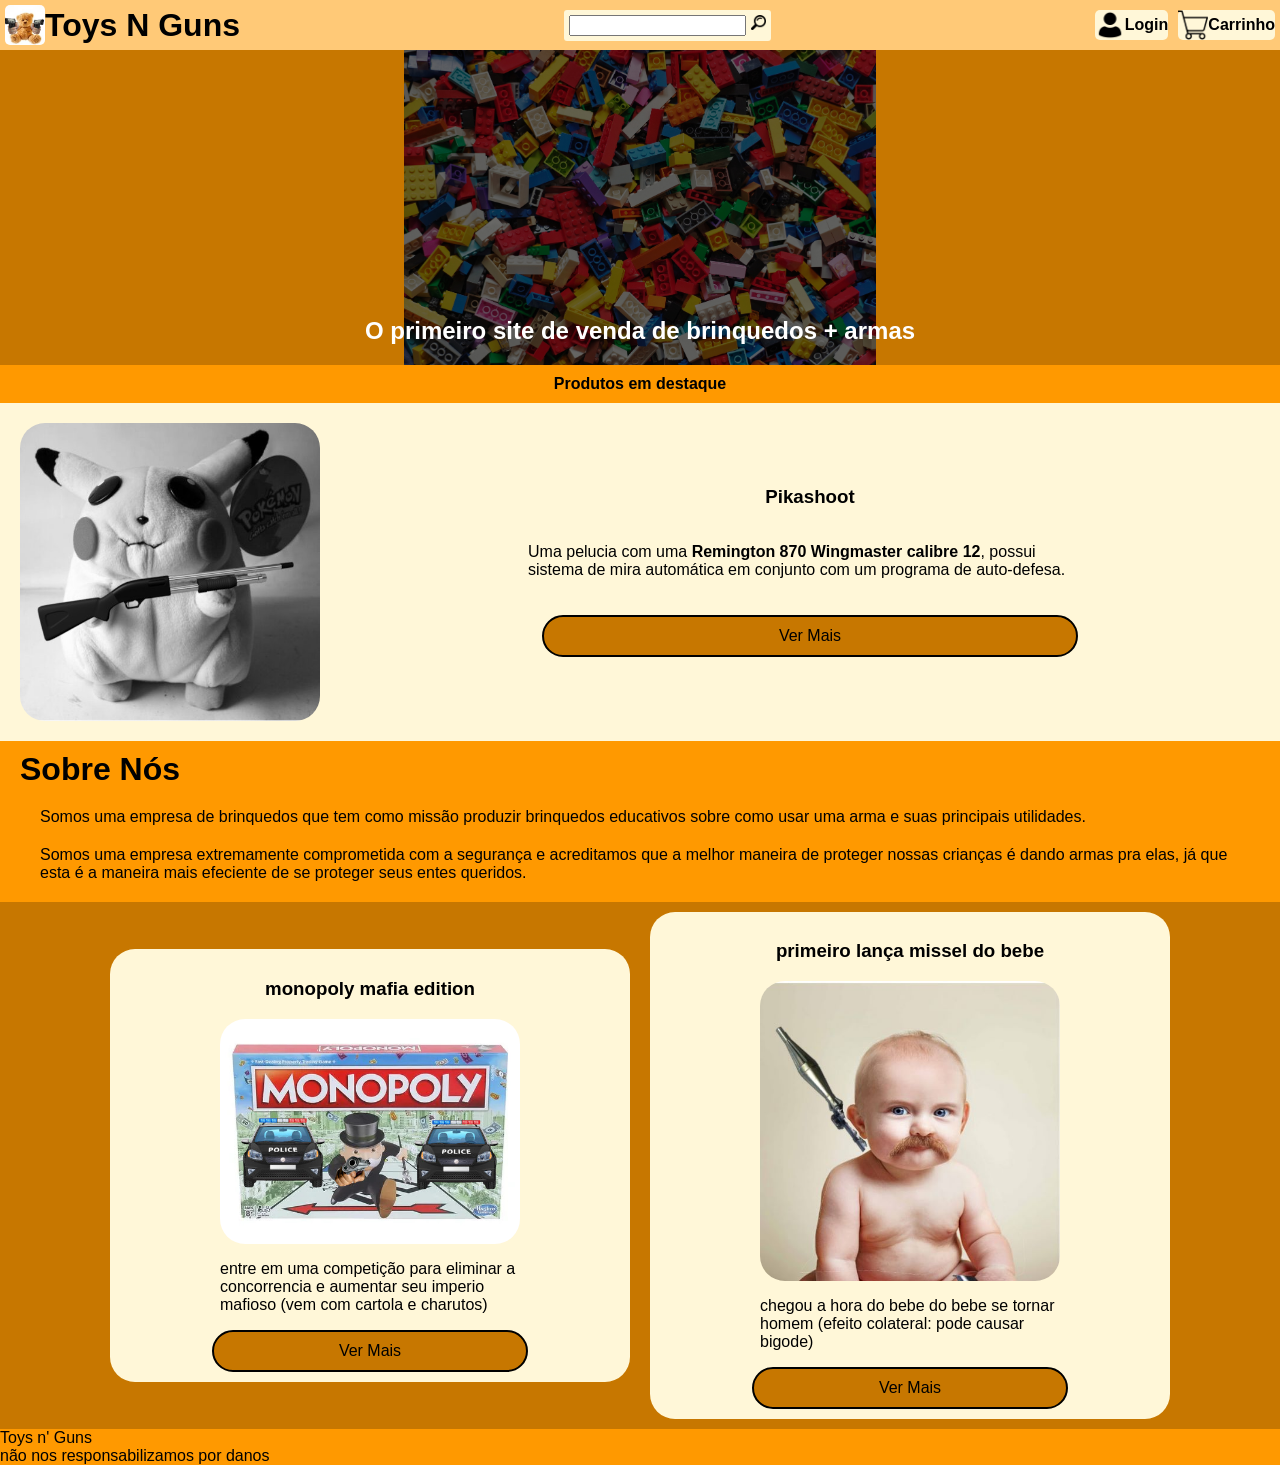
<file: Index.html>
<!DOCTYPE html>
<html lang="pt-br">

<head>
    <meta charset="UTF-8">
    <meta name="viewport" content="width=device-width, initial-scale=1.0">
    <link rel="icon" type="images/x-icon" href="assets/favicon.png">
    <link rel="stylesheet" type="text/css" href="Style.css">
    <title>Toys N' Guns</title>
</head>

<body>
    <header class="navBar">
        <div class="brand">
            <img src="assets/favicon.png" alt="">
            <h1>Toys N Guns</h1>
        </div>
        <form action="">
            <input type="text">
            <input class="search" type="image" src="assets/search.png" alt="submit">
        </form>
        <div class="options">
            <a href=""><img src="assets/login-user-name-1.png">
                <h4>Login</h4>
            </a>
            <a href=""><img src="assets/cart.png">
                <h4>Carrinho</h4>
            </a>
        </div>
    </header>
    <main class="grid">
        <div class="gBanner">
            <img src="assets/Lego.jpg" alt="">
            <h2>O primeiro site de venda de
                brinquedos + armas
            </h2>
        </div>
        <div class="gMain">
            <h2>Produtos em destaque</h2>
            <div class="card">
                <img src="assets/toy1.jpg">
                <div class="text">
                    <h3 class="">Pikashoot</h3>
                    <p class="">Uma pelucia com uma <b> Remington 870 Wingmaster calibre 12</b>, possui sistema de mira
                        automática em conjunto com um programa de auto-defesa.</p>
                    <a href="">Ver Mais</a>
                </div>
            </div>
        </div>
        <div class="aboutUs">
            <h1>Sobre Nós</h1>
            <p>Somos uma empresa de brinquedos que tem como missão produzir brinquedos educativos sobre como usar uma
                arma e suas principais utilidades.</p>
            <p> Somos uma empresa extremamente comprometida com a segurança e acreditamos que a melhor maneira de
                proteger nossas crianças é dando armas pra elas, já que esta é a maneira mais efeciente de se proteger
                seus entes queridos.</p>
        </div>
        <div class="gOther">
            <div class="card">
                <h3>monopoly mafia edition</h3>
                <img src="assets/toy2.jpg">
                <p class="">entre em uma competição para eliminar a concorrencia e aumentar seu imperio mafioso
                    (vem com cartola e charutos)</p>
                <a>Ver Mais</a>
            </div>
            <div class="card">
                <h3>primeiro lança missel do bebe</h3>
                <img src="assets/toy3.jpg">
                <p>chegou a hora do bebe do bebe se tornar homem (efeito colateral: pode causar bigode)
                </p>
                <a>Ver Mais</a>
            </div>
        </div>
    </main>
    <footer class="gFooter">
        <p>Toys n' Guns</p>
        <p> não nos responsabilizamos por danos </p>
    </footer>
</body>

</html>
</file>
<file: Style.css>
:root {
    --col1: #c77700;
    --col2: #fff7d8;
    --col3: #ff9900;
    --col4: #ffc977;
    --textCl: #000000;
    --textcl2: #FFFFFF;
}

@keyframes startup
{
    from {
        opacity: 0%;
    }

    to {
        opacity: 100%;
    }
}

body {
    font-family: 'Lucida Sans', 'Lucida Sans Regular', 'Lucida Grande', 'Lucida Sans Unicode', Geneva, Verdana, sans-serif;
    background-color: var(--col1);
    margin: 0;
    padding: 0;
    overflow-x: hidden;
    overflow-y: scroll;
}

.navBar {
    position: sticky;
    top: 0;
    animation: startup 1s;
    display: flex;
    background-color: var(--col4);
    align-items: center;
    justify-content: space-between;
    height: 50px;
    margin-bottom: 0;

    .brand {
        display: flex;
        margin-left: 5px;
        align-items: center;

        h1 {

            display: none;
        }

        img {
            display: inline;
            border-radius: 5px;
            height: 40px;
        }

    }


    form {
        background-color: var(--col2);
        align-content: center;
        display: inline;
        padding: 5px;
        max-height: 40px;
        border-radius: 3px;
        margin-left: 5px;

        .search {
            width: 15px;
        }

    }

    .options {
        display: flex;

        a {
            margin: 0 5px;
            display: flex;
            align-items: center;
            color: var(--textCl);
            text-decoration: none;
            background-color: var(--col2);


            border-radius: 5px;

            img {
                align-self: center;
                height: 30px;
            }

            h4 {
                display: none;
                margin: 0;
            }
        }

        a:hover {
            background-color: var(--col2);
        }
    }
}

.grid {
    
    display: grid;
    grid-template-areas:
        "banner"
        "main"
        "aboutUs"
        "other";
    gap: 0;

}

.grid .gBanner {
    animation: startup 0.5s;
    grid-area: banner;
    color: var(--textcl2);
    display: flex;
    height: 35vh;
    width: 100vw;
    justify-content: center;
    align-items: flex-end;

    img {
        position: absolute;
        z-index: -1;
        height: 35vh;
        max-width: 100vw;
    }

    h2 {
        max-width: 80vw;

    }
}

.grid .gMain {
    animation: startup 1.5s;
    grid-area: main;
    display: flex;
    align-items: center;
    justify-items: center;
    flex-direction: column;
    margin: 0;
    padding: 0;
    align-self: center;
    max-width: 100vw;

    h2 {
        overflow-x: hidden;
        font-size: medium;
        padding: 10px 0;
        text-align: center;
        margin: 0;
        width: 100vw;
        background-color: var(--col3);
    }

    .card {
        display: flex;
        overflow-x: hidden;

        background-color: var(--col2);
        flex-direction: column;
        align-items: center;
        width: 100vw;
        height: fit-content;


        h3 {
            display: block;
        }

        img {
            margin: 20px;
            width: 300px;
            border-radius: 25px;
        }

        .text {
            display: flex;
            flex-direction: column;
            align-items: center;

            p {
                width: 60%;
            }

            a {
                transition: color 0.25s, background-color 0.25s;
                color: var(--textCl);
                text-decoration: none;
                background-color: var(--col1);
                padding: 10px 25%;
                border-style: solid;
                border-color: var(--textCl);
                border-width: 2px;
                border-radius: 50px;
                margin: 20px;
            }

            a:hover {
                color: var(--col1);
                background-color: var(--textCl);
            }
        }
    }
}

.grid .aboutUs {
    animation: startup 2s;
    grid-area: aboutUs;
    background-color: var(--col3);
    width: 100vw;

    h1 {
        margin: 10px 20px;
    }

    p {
        margin: 20px 40px;
    }
}

.grid .gOther {
    animation: startup 2.5s;
    grid-area: other;
    display: flex;
    align-items: center;
    flex-direction: column;

    h2 {
        text-align: center;
        padding: 10px;
        margin: 0;
        width: 99vw;
        background-color: var(--col3);
    }

    .card {
        display: flex;
        padding: 10px;
        margin: 10px;
        background-color: var(--col2);
        flex-direction: column;
        align-items: center;
        width: 80vw;
        max-width: 500px;
        height: fit-content;
        border-radius: 25px;

        h3 {
            display: block;
        }

        img {
            width: 300px;
            border-radius: 25px;
        }

        p {
            width: 60%;
        }

        a {
            transition: color 0.25s, background-color 0.25s;
            color: var(--textCl);
            text-decoration: none;
            background-color: var(--col1);
            padding: 10px 25%;
            border-style: solid;
            border-color: var(--textCl);
            border-width: 2px;
            border-radius: 50px;
        }

        a:hover {
            color: var(--col1);
            background-color: var(--textCl);
        }
    }
}

.gFooter {
    grid-area: footer;
    background-color: var(--col3);
    color: var(--textcl1);
    justify-items: center;

    p {
        margin: 0;
    }
}

@media(min-width: 768px) {
    .navBar {
        .brand {
            h1 {
                display: inline;
            }
        }

        .options {
            a {
                h4 {
                    display: inline;
                }
            }

        }
    }

    .grid .gMain .card {
        flex-direction: row;
        justify-content: space-evenly;
        .text
        {
            align-content: start;
            margin: 0;
        }
    }
    .grid .gOther {
        flex-direction: row;
        justify-content: center;
    }
}
</file>
